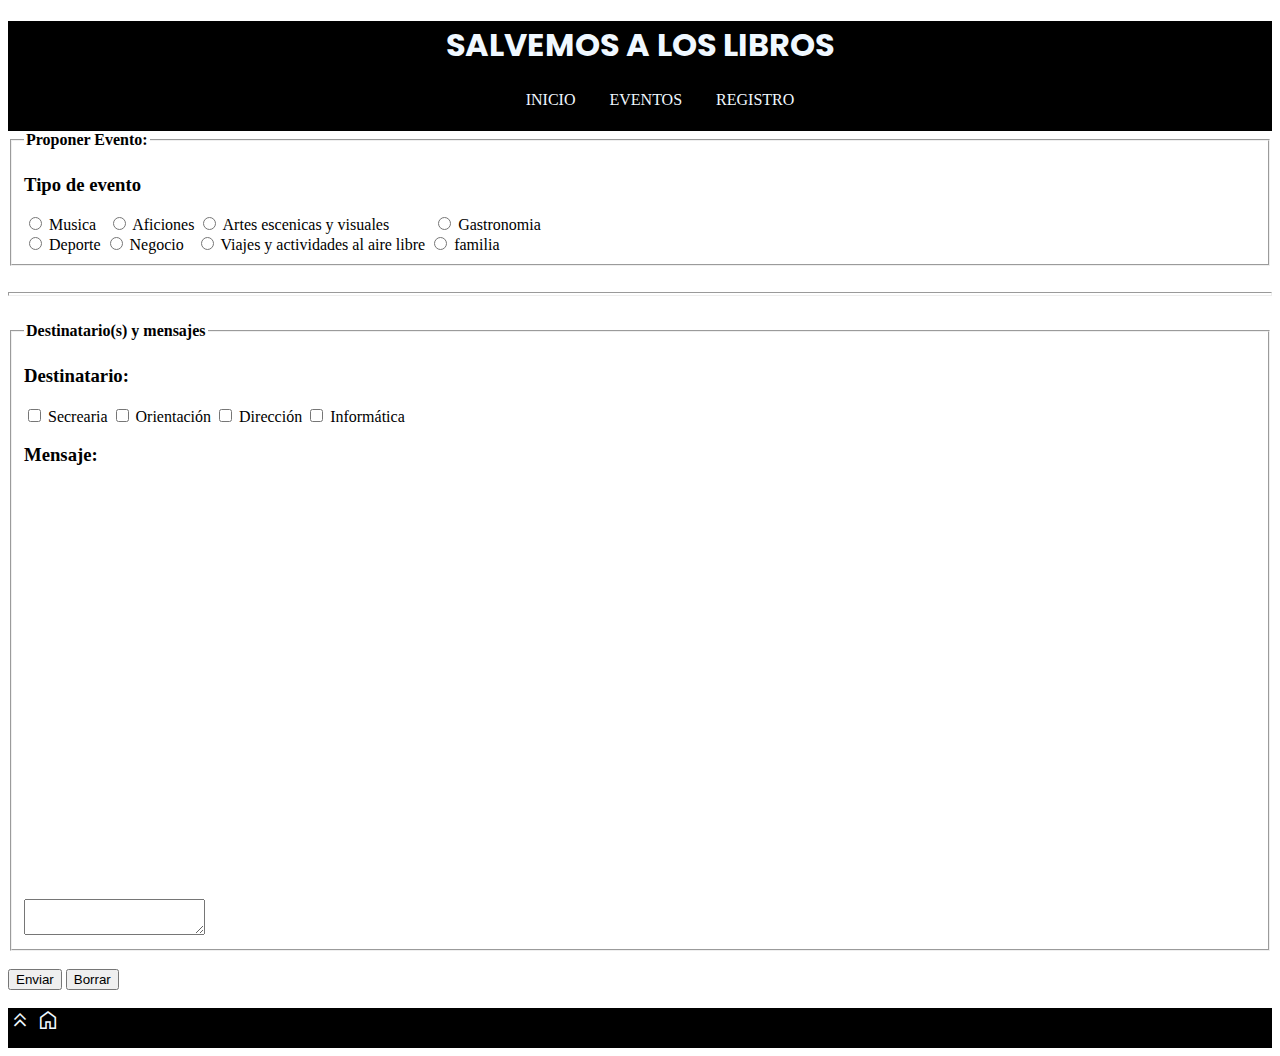
<file: contact.html>
<!DOCTYPE html>
<html lang="es">
    <head>
        <title>ESPACIO PARA LIBROS</title>
        <meta charset="utf-8" />
        <link rel="stylesheet" href="assets/css/style.css">
        <link rel="preconnect" href="https://fonts.googleapis.com">
<link rel="preconnect" href="https://fonts.gstatic.com" crossorigin>
<link href="https://fonts.googleapis.com/css2?family=Poppins:wght@300&display=swap" rel="stylesheet">
<link rel="stylesheet" href="https://fonts.googleapis.com/css2?family=Material+Symbols+Outlined:opsz,wght,FILL,GRAD@20..48,100..700,0..1,-50..200" />
<link rel="stylesheet" href="https://fonts.googleapis.com/css2?family=Material+Symbols+Outlined:opsz,wght,FILL,GRAD@48,400,0,0" />
<link rel="stylesheet" href="https://fonts.googleapis.com/css2?family=Material+Symbols+Outlined:opsz,wght,FILL,GRAD@20..48,100..700,0..1,-50..200" />
<link rel="stylesheet" href="https://fonts.googleapis.com/css2?family=Material+Symbols+Outlined:opsz,wght,FILL,GRAD@48,400,0,0" />
</head> 


    <body>
        <div id="cabecera">

            <h1 class="titulo">SALVEMOS A LOS LIBROS</h1>

            <ul class="tabla">
                <a href="index.html"><li>INICIO</li></a>
                <a href="events.html"><li>EVENTOS</li></a>
                <a href="registro.html"><li>REGISTRO</li></a>
            </ul>

        </div>

        <form action="mailto: correo@gmail.com" method="post" enctype="text/plain">
            <fieldset>
              <legend><b>Proponer Evento:</b></legend>
              <h3>Tipo de evento</h3>
              <input type="radio" name="ev" value="mu"> Musica &nbsp
              <input type="radio" name="ev" value="af"> Aficiones
              <input type="radio" name="ev" value="mu"> Artes escenicas y visuales &nbsp &nbsp &nbsp &nbsp &nbsp
              <input type="radio" name="ev" value="af"> Gastronomia
              <br>
              <input type="radio" name="ev" value="mu"> Deporte
              <input type="radio" name="ev" value="af"> Negocio &nbsp
              <input type="radio" name="ev" value="mu"> Viajes y actividades al aire libre
              <input type="radio" name="ev" value="af"> familia
            </fieldset>
            <br>
            <hr>
            <br>
            <fieldset>
              <legend><b>Destinatario(s) y mensajes</b></legend>
              <h3>Destinatario:</h3>
              <input type="checkbox" name="des" value="sec"> Secrearia
              <input type="checkbox" name="des" value="sec"> Orientación
              <input type="checkbox" name="des" value="sec"> Dirección
              <input type="checkbox" name="des" value="sec"> Informática
              <h3>Mensaje:</h3>
              <textarea></textarea>
              <iframe class="mapa" src="https://www.google.com/maps/embed?pb=!1m18!1m12!1m3!1d5852.497473272233!2d-1.6651088550170896!3d42.82535934863174!2m3!1f0!2f0!3f0!3m2!1i1024!2i768!4f13.1!3m3!1m2!1s0xd5092855cefdac7%3A0xab7c62765f5209e2!2sCuatrovientos%20Centro%20Integrado!5e0!3m2!1ses!2ses!4v1664378743692!5m2!1ses!2ses" width="600" height="450" style="border:0;" allowfullscreen="" loading="lazy" referrerpolicy="no-referrer-when-downgrade"></iframe>
            </fieldset>
            <br>
            <button type="submit" value="Enviar">Enviar</button> <button type="reset" value="Borrar">Borrar</button>
        </form>
            <br>

        
        <div id="pie">

            <a href="#"><span class="material-symbols-outlined">
                keyboard_double_arrow_up
                </span></a>
            <a href="index.html" target="_blank"> <span class="material-symbols-outlined">
                    home
             </span></a>

        </div>

    </body>

    </html>
</file>
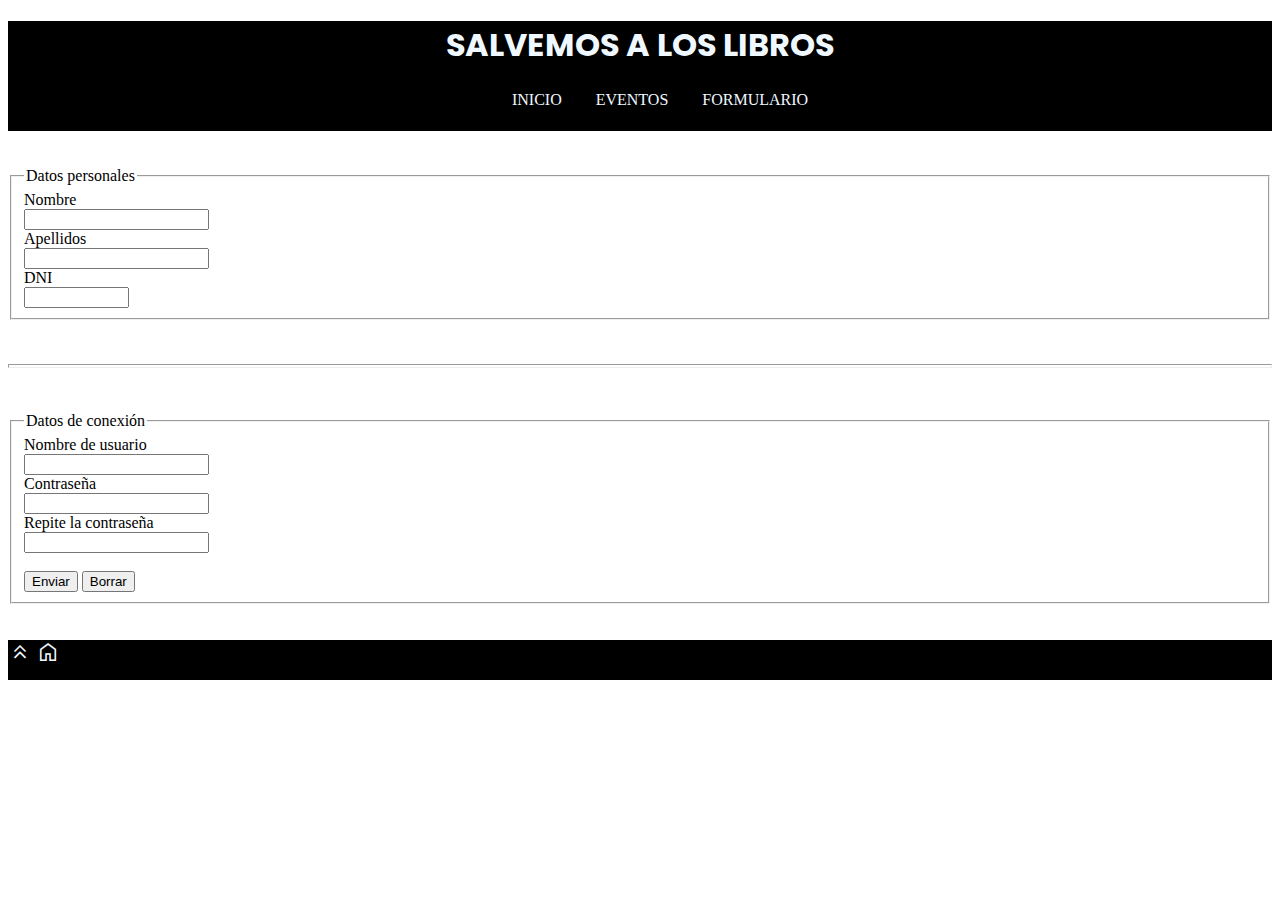
<file: registro.html>
<!DOCTYPE html>
<html lang="es">
  <head>
        <title>ESPACIO PARA LIBROS</title>
        <meta charset="utf-8" />
        <link rel="stylesheet" href="assets/css/style.css">
        <link rel="preconnect" href="https://fonts.googleapis.com">
        <link rel="preconnect" href="https://fonts.gstatic.com" crossorigin>
        <link href="https://fonts.googleapis.com/css2?family=Poppins:wght@300&display=swap" rel="stylesheet">
        <link rel="stylesheet" href="https://fonts.googleapis.com/css2?family=Material+Symbols+Outlined:opsz,wght,FILL,GRAD@20..48,100..700,0..1,-50..200" />
        <link rel="stylesheet" href="https://fonts.googleapis.com/css2?family=Material+Symbols+Outlined:opsz,wght,FILL,GRAD@48,400,0,0" />
        <link rel="stylesheet" href="https://fonts.googleapis.com/css2?family=Material+Symbols+Outlined:opsz,wght,FILL,GRAD@20..48,100..700,0..1,-50..200" />
        <link rel="stylesheet" href="https://fonts.googleapis.com/css2?family=Material+Symbols+Outlined:opsz,wght,FILL,GRAD@48,400,0,0" />
  </head> 


  <body>
    <div id="cabecera">
        <h1 class="titulo">SALVEMOS A LOS LIBROS</h1>
            <ul class="tabla">
                <a href="index.html"><li>INICIO</li></a>
                <a href="events.html"><li>EVENTOS</li></a>
                <a href="contact.html"><li>FORMULARIO</li></a>
            </ul>
    </div>

    <br>
    <br>
    <form action="mailto: correo@gmail.com" method="post" enctype="text/plain">
    <fieldset>
      <legend>Datos personales</legend>
      Nombre <br/>
      <input type="text" name="nombre" value="" />
      <br/>
      Apellidos <br/>
      <input type="text" name="apellidos" value="" />
      <br/>
      DNI <br/>
      <input type="text" name="dni" value="" size="10" maxlength="9" />
    </fieldset><br><br>
    <hr><br><br>
    <fieldset>
      <legend>Datos de conexión</legend>
      Nombre de usuario<br/>
      <input type="text" name="nombre" value="" maxlength="10" />
      <br/>
      Contraseña<br/>
      <input type="password" name="password" value="" maxlength="10" />
      <br/>
      Repite la contraseña<br/>
      <input type="password" name="password2" value="" maxlength="10" /> <br><br>
      <button type="submit" value="Enviar">Enviar</button> <button type="reset" value="Borrar">Borrar</button>
    </fieldset>
    </form>
    <br>
    <br>
    <div id="pie">

      <a href="#"><span class="material-symbols-outlined">
          keyboard_double_arrow_up
          </span></a>
      <a href="index.html" target="_blank"> <span class="material-symbols-outlined">
              home
      </span></a>

    </div>
  </body>
</html>
</file>
<file: assets/css/style.css>
#cabecera{
    background-color: black;
    height: 110px;
    width: 100%;
}

.titulo{
    color: aliceblue;
    text-align: center;
}

.tabla li{
    display: inline;
    color: aliceblue;
    margin: 15px ;
}

ul{
    text-align: center;
}
ul a{
    text-decoration: none;
}
#parrafo1{
    background-color: beige;
    
}

hr{
    color: black;
    height: 2px;
}


.img1{
    height: 100px;
    width: 100px;
}

.a{
    text-align: center;
}
h1{
    font-family: 'Poppins', sans-serif;
}

#pie{
    background-color: black;
    height: 40px;
}

.material-symbols-outlined {
    color: aliceblue;
  font-variation-settings:
  'FILL' 0,
  'wght' 400,
  'GRAD' 0,
  'opsz' 48
  
}

.material-symbols-outlined {
  font-variation-settings:
  'FILL' 0,
  'wght' 400,
  'GRAD' 0,
  'opsz' 48
}

table{
    border: #b2b2b2 1px solid;
    background-color: rgb(76, 75, 80);
}

td, th {
    border:  rgb(76, 75, 80) 1px solid;
  }

.primero{
    padding: 3rem 6rem;
}

.segundo{
    padding: 3rem 6rem;
}

.td1{
    padding: 50px 10px;
}

.imgtable{
    width: 100px;
    height: 100px;
    text-align: center;
    padding: 0px 100px;
}
</file>
